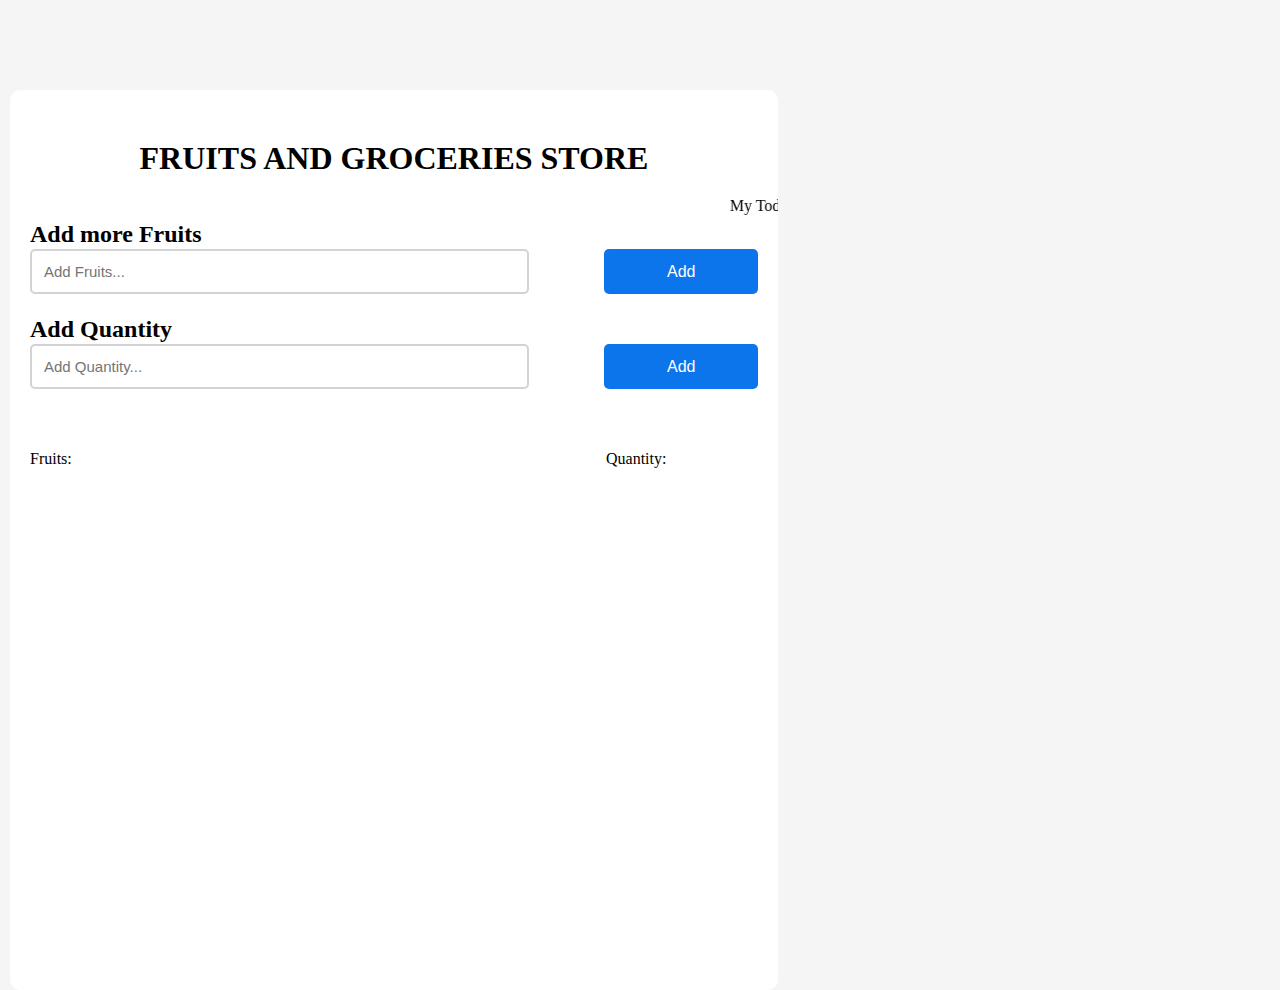
<file: index.html>
<!DOCTYPE html>
<html lang="en">
<head>
    <meta charset="UTF-8">
    <meta http-equiv="X-UA-Compatible" content="IE=edge">
    <meta name="viewport" content="width=device-width, initial-scale=1.0">
    <title>JS FRUITS STORE</title>
    <link rel="stylesheet" href="./index.css">
</head>
<body>
    <div class="container">
        <h1>FRUITS AND GROCERIES STORE</h1>
        <br>
        <marquee>My Todo List</marquee>
        <div id="newtask">
            <h2>Add more Fruits</h2>
            <input type="text" placeholder="Add Fruits...">
            <button id="push">Add</button>
        </div>

        <div id="newtask1">
            <h2>Add Quantity</h2>
            <input type="text" placeholder="Add Quantity...">
            <button id="push1">Add</button>
        </div>
        
        <div class="task2">
            <div id="tasks">Fruits:</div>
            <div id="tasks1">Quantity:</div>
        </div>
    </div>

    <script src="./index.js"></script>
</body>
</html>
</file>
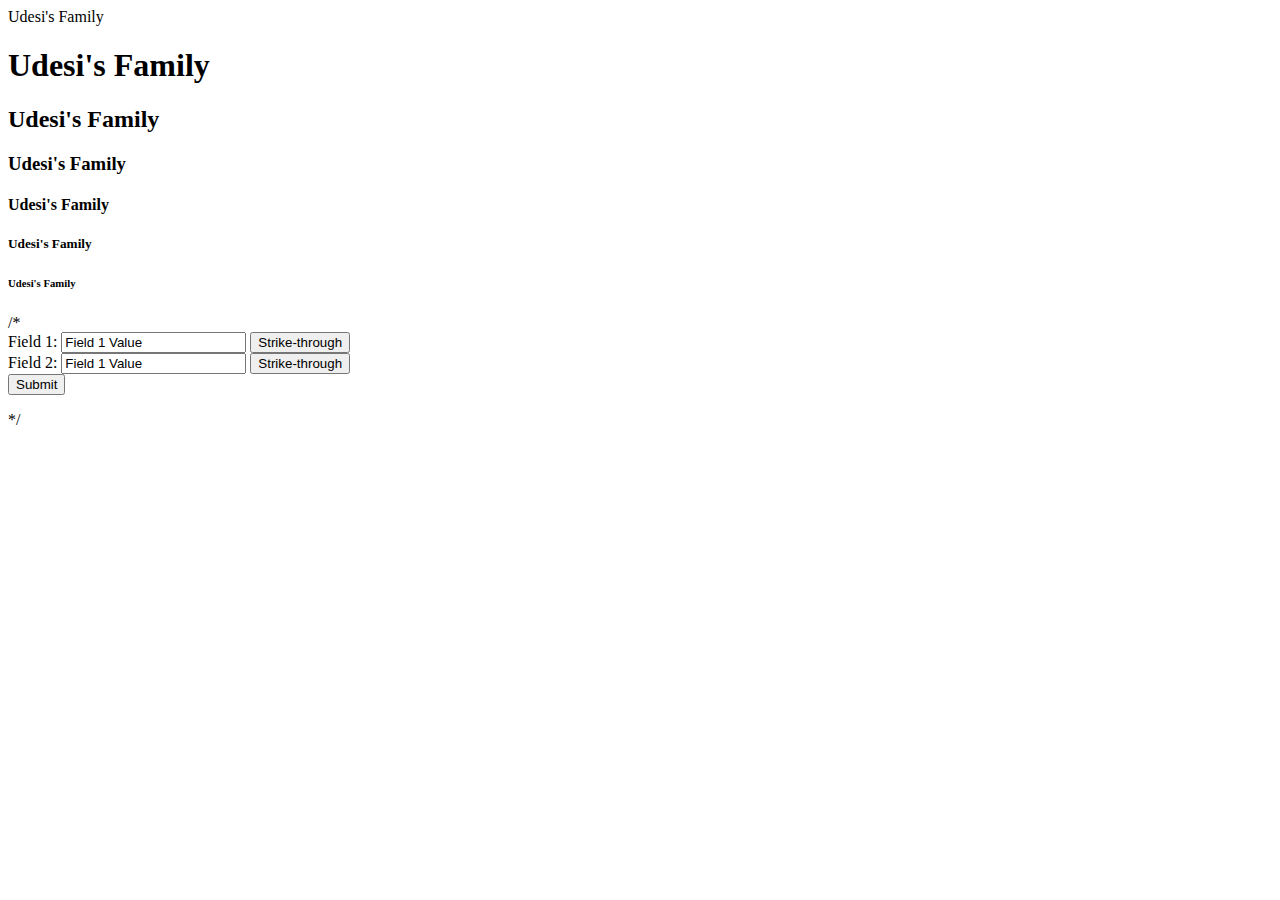
<file: ugo.html>
<html lang="en">
<head>
    <title>Gateway Church</title>
</head>
<body>
    <p>Udesi's Family</p>
    <h1>Udesi's Family</h1>
    <h2>Udesi's Family</h2>
    <h3>Udesi's Family</h3>
    <h4>Udesi's Family</h4>
    <h5>Udesi's Family</h5>
    <h6>Udesi's Family</h6>
</body>
</html>







/*
<html>
<head>
<script type="text/javascript">

function strikeText(fieldID) {
    fieldObj = document.getElementById(fieldID);
    var style = (fieldObj.style.textDecoration!='line-through')?'line-through':'none';
    fieldObj.style.textDecoration = style;
    return;
}

function  parseStrikeText(formFields) {

    for (var i=0; i<formFields.length; i++) {
        if (formFields[i].style.textDecoration=='line-through') {
            formFields[i].value='';
        }
    }

    return true;

}

</script>
</head>
<body>
<form name="test" action="php_processing.php" onsubmit="return parseStrikeText(this.elements);" method="POST">
  Field 1:
  <input type="text" name="field1" id="field1" value="Field 1 Value">
  <button onclick="strikeText('field1')">Strike-through</button>
  <br>

  Field 2:
  <input type="text" name="field1" id="field2" value="Field 1 Value">
  <button onclick="strikeText('field2')">Strike-through</button>
  <br>

  <button type="submit">Submit</button>
</form>
</body>
</html>
*/
</file>
<file: index.css>
*,
*:before,
*:after{
    padding: 0;
    margin: 0;
    box-sizing: border-box;
    margin-top: 0px;
}
body{
    height: 100vh;
    /*background: #066acd;*/
    background: whitesmoke;
    margin: 0px;
    margin-top: 0px;
}


.container{
    width: 60%;
    top: 30%;
    left: 30%;
    background: white;
    border-radius: 10px;
    margin-top: 90px;
    margin-left: 10px;
    padding-bottom: 600px;
}



#newtask input{
    width: 65%;
    height: 45px;
    padding: 12px;
    color: #111111;
    font-weight: 500;
    position: relative;
    border-radius: 5px;
    font-family: 'Poppins',sans-serif;
    font-size: 15px;
    border: 2px solid #d1d3d4;
    margin: 1px;
    margin-left: 20px;
    margin-bottom: 20px;
}

#newtask1 input{
    width: 65%;
    height: 45px;
    padding: 12px;
    color: #111111;
    font-weight: 500;
    position: relative;
    border-radius: 5px;
    font-family: 'Poppins',sans-serif;
    font-size: 15px;
    border: 2px solid #d1d3d4;
    margin: 1px;
    margin-left: 20px;
}

#newtask input:focus{
    outline: none;
    border-color: #0d75ec;
}
#newtask1 input:focus{
    outline: none;
    border-color: #0d75ec;
}


#newtask button{
    float: right;
    font-weight: 500;
    font-size: 16px;
    background-color: #0d75ec;
    border: none;
    color: #ffffff;
    cursor: pointer;
    width: 20%;
    height: 45px;
    border-radius: 5px;
    margin: 1px;
    margin-right: 20px;
}

#newtask1 button{
    float: right;
    font-weight: 500;
    font-size: 16px;
    background-color: #0d75ec;
    border: none;
    color: #ffffff;
    cursor: pointer;
    width: 20%;
    height: 45px;
    border-radius: 5px;
    margin: 1px;
    margin-right: 20px;
}



#tasks{
    border-radius: 10px;
    width: 70%;
    
    background-color: #ffffff;
    padding: 10px 20px;
    margin-top: 50px;
    float: left;
}

#tasks1{
    border-radius: 10px;
    width: 25%;
    
    background-color: #ffffff;
    padding: 10px 20px;
    margin-top: 50px;
    float: right
}


.task{
    border-radius: 5px;
    align-items: center;
    justify-content: space-between;
    border: 1px solid #939697;
    cursor: pointer;
    background-color: whitesmoke;
    height: 50px;
    margin-bottom: 8px;
    padding: 5px 10px;
    display: flex;
}
.task1{
    border-radius: 5px;
    align-items: center;
    justify-content: space-between;
    border: 1px solid #939697;
    cursor: pointer;
    background-color: whitesmoke;
    height: 50px;
    margin-bottom: 8px;
    padding: 5px 10px;
    display: flex;
}


.task span{
    font-size: 100px;
    font-weight: 400;
}
.task1 span{
    font-size: 100px;
    font-weight: 400;
}


.task button{
    font-size: 20px;
    font-weight: bolder;
    color: black;
    cursor: pointer;   
    text-decoration: line-through;
}


.task1 button{
    font-size: 20px;
    font-weight: bolder;
    color: black;
    cursor: pointer;   
}

h1{
    text-align: center;
    padding-top: 50px;
    padding-bottom: 2px;
}
h2{
    padding-top: 2px;
    margin-left: 20px;
}
</file>
